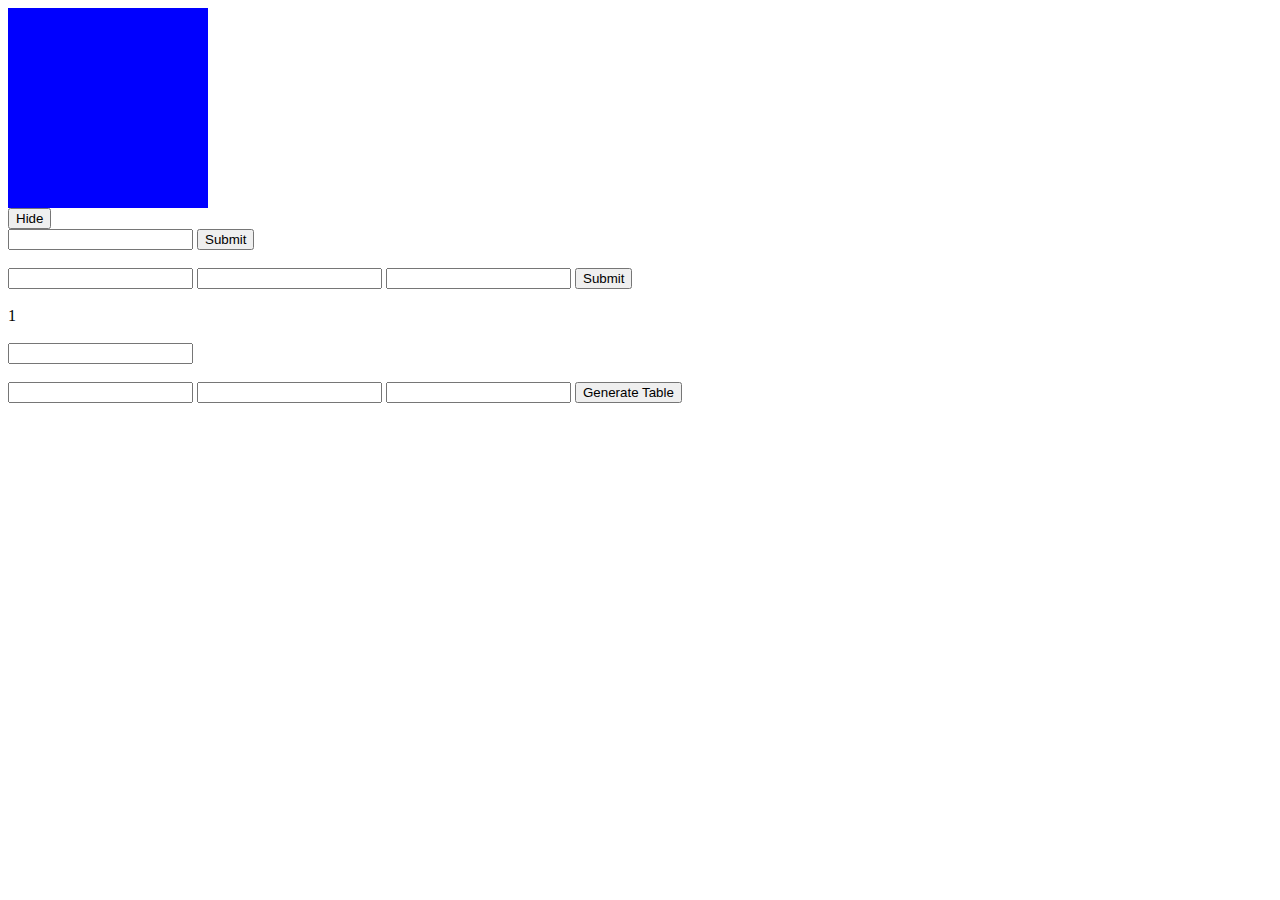
<file: Homework10/index.html>
<!DOCTYPE html>
<html lang="en">
<head>
    <meta charset="UTF-8">
    <title>Title</title>
    <style>
        #text{
            height: 200px;
            width: 200px;
            background: blue;
            display: block;
        }
        h2{
            display: none;
        }
    </style>
</head>
<body>
<div id="text"></div>
<button>Hide</button>
<br>


<form name="form1">
    <input type="number" name="age">
    <button id="enterAge"> Submit </button>
</form>
<br>


<form name="form2">
    <input type="text" name="name">
    <input type="text" name="surname">
    <input type="number" name="age">
    <button>Submit</button>
</form>
<div id="show"></div>
<br>

<div id="divNumber"></div>
<br>


<input id="input"  type="number">
<div id="convertor"></div>
<br>


<form name="generatorTables">
    <input type=number name="lines">
    <input type="number" name="cells">
    <input type="text" name="text">
    <button>Generate Table</button>
</form>
<table id="table">

</table>

<script src="maimm.js"></script>
</body>
</html>
</file>
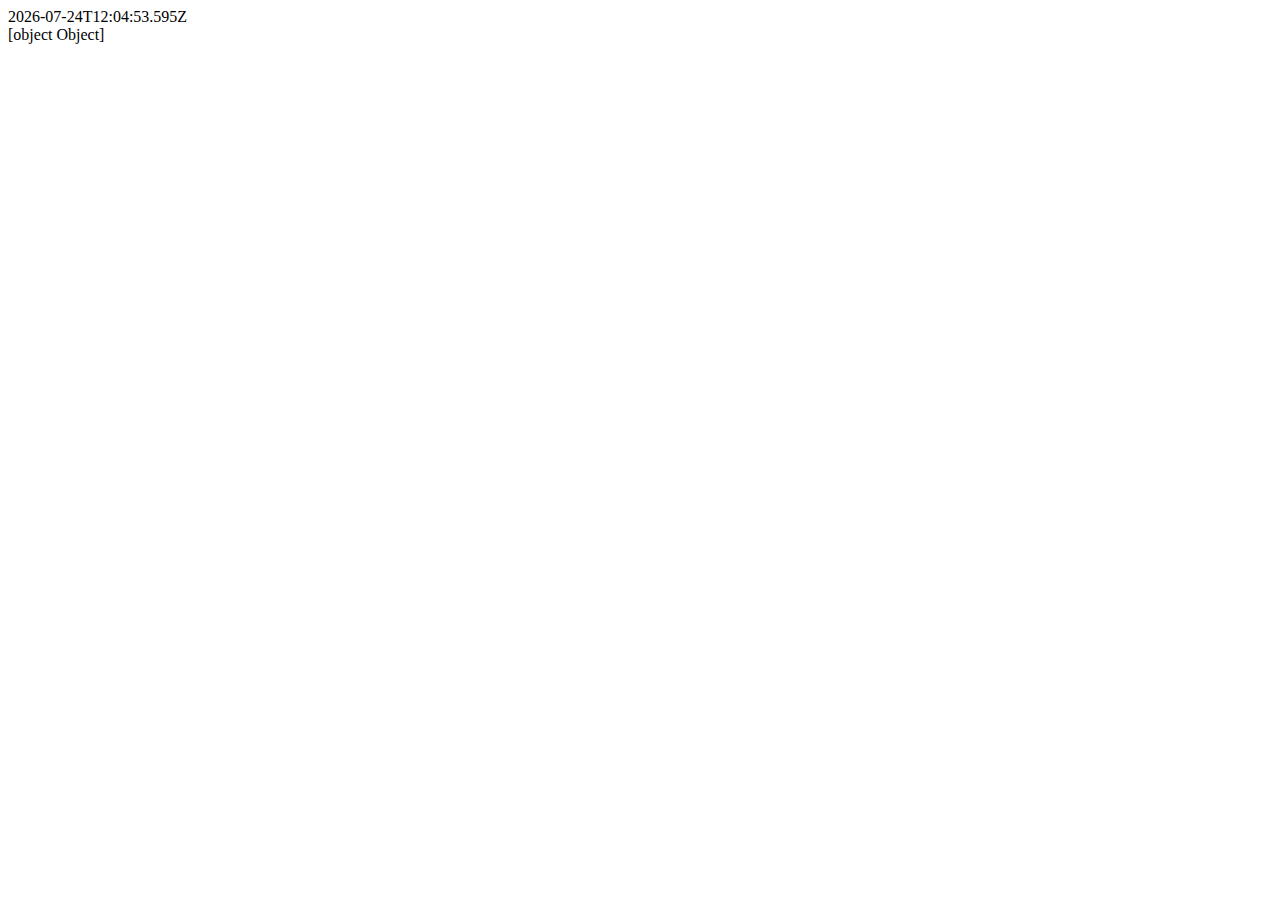
<file: Homework10/index2.html>
<!DOCTYPE html>
<html lang="en">
<head>
    <meta charset="UTF-8">
    <title>Title</title>
</head>
<body>
<script >
    let sessionList = JSON.parse(localStorage.getItem('sessionList'))
    for (const sessionListElement of sessionList) {
        let sessionDiv = document.createElement('div')
        sessionDiv.innerText = sessionListElement.toString()
        document.body.appendChild(sessionDiv)
    }
</script>
</body>
</html>
</file>
